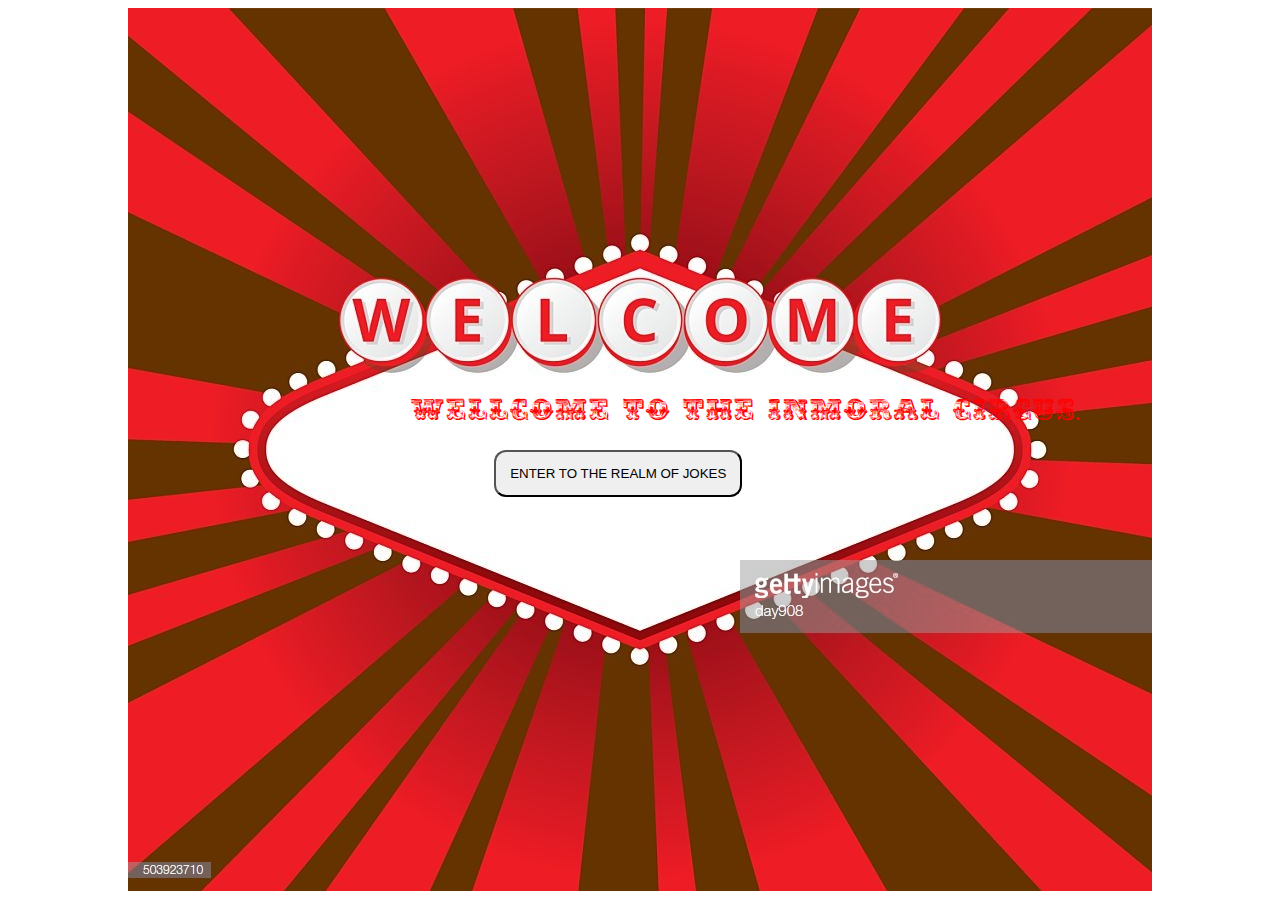
<file: unmoralCircus/index.html>
<!DOCTYPE HTML5>
<html>
    <head>
        <meta charset="utf-8">
        <meta lang="en-us">
        <link rel="stylesheet" type="text/css" href="css/main.css">
    </head>
    <body>
        <!-- The intention is to append everythinbg into mainDiv ad wehen
        I don't need it anymore I delete it and append new items. 
        -->
        <div id="mainDiv"><img id="wellcomeImage" src="../unmoralCircus/images/welcomeCircusEditable.jpg" class="fade"div>
        <script src="js/jquery-2.1.4.js"></script>
        <script src="js/mainPage.js"></script>
    </body>
    
</html>
</file>
<file: unmoralCircus/css/main.css>
@font-face{
    font-family: "Romantiques";
    src: url(../Romantiques.otf);
}

p{
    font-family: "Romantiques";
    font-size: 24px;
    left: 32%;
    bottom: 50%;
}
#mainDiv{
    text-align: center;
}
#enterButton{
    border-radius: 12px;
    padding: 14px;
    position: absolute;
    top: 50%;
    right: 42%;
}

/*Editing the fade transition that jquery executes */
.fade{ 
    opacity: 1;
    transition: .75s ease-in-out;
    -moz-transition: opacity .75s ease-in-out;
    -webkit-transition: opacity .75s ease-in-out;
}
</file>
